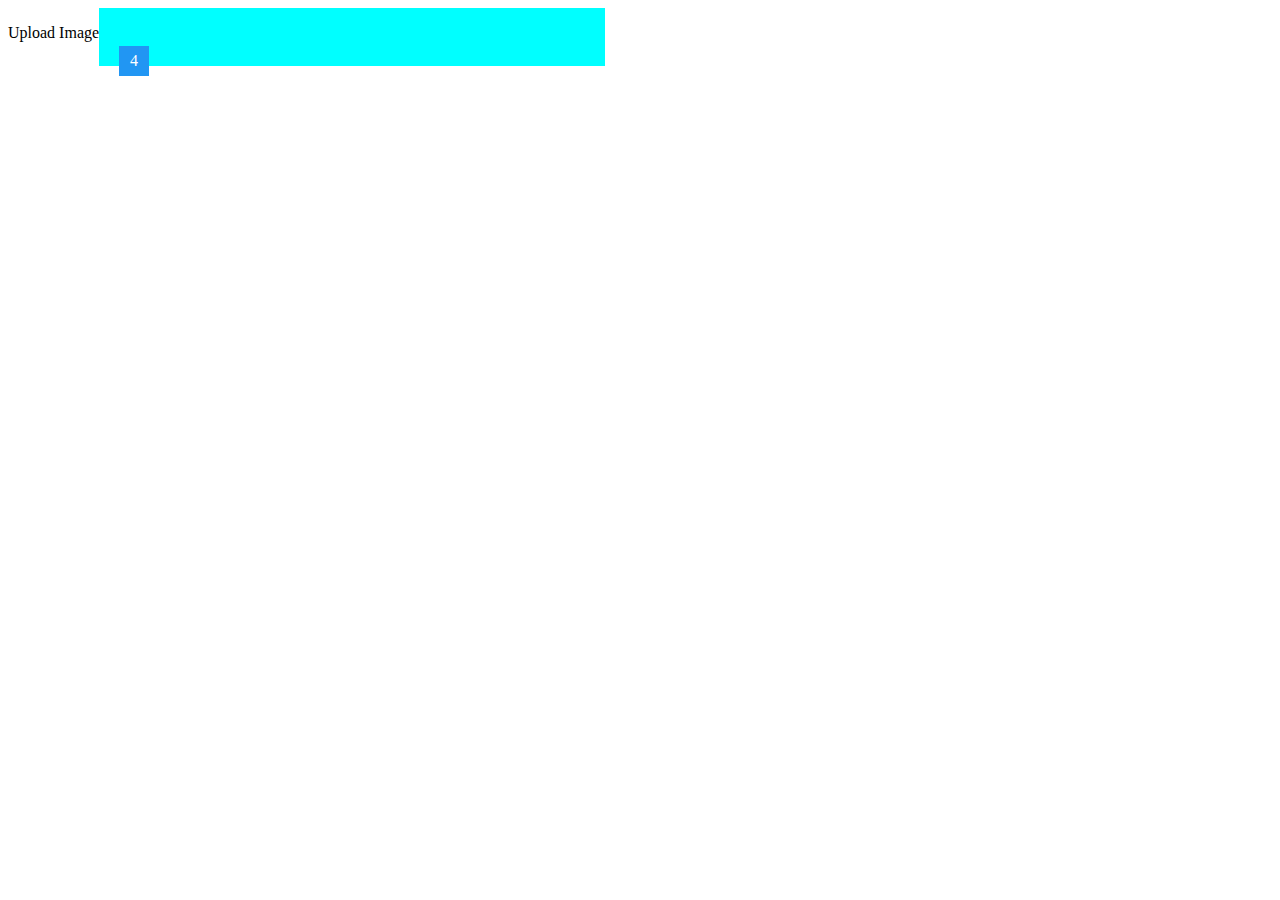
<file: index.html>
<!DOCTYPE html>
<html>
<head>
    <title>Page Title</title>
    <link rel="stylesheet" href="style.css">
    <script src="main.js"></script>
</head>
<body>

<div style="display: flex">
    <p><input type="file"  accept="image/*" name="image" id="file"  onchange="loadFile(event)" style="display: none;"></p>
    <p><label for="file" style="cursor: pointer;">Upload Image</label></p>
    <div style="width: 40%; height: 50%; background: aqua; position: relative">
        <img id="output" usemap="#mymap" style="width: 100%; height: 100%"/>
        <div class="fa-ul">
            <div id="mydiv1" class="moveme fa-li"><div id="mydiv1header">1</div></div>
            <div id="mydiv2" class="moveme fa-li"><div id="mydiv2header">2</div></div>
            <div id="mydiv3" class="moveme fa-li"><div id="mydiv3header">3</div></div>
            <div id="mydiv4" class="moveme fa-li"><div id="mydiv4header">4</div></div>
        </div>
    </div>
    <map name="mymap">
        <area
                shape="rect"
                coords="167,22,380,113"
                alt="Write"
                href="https://write.geeksforgeeks.org/"
                onmouseover="myFunction('Write for Us!!')"
                onmouseout="myFunction('')"/>
        <area
                shape="rect"
                coords="148,423,382,500"
                alt="Practice"
                href="https://practice.geeksforgeeks.org/"
                onmouseover="myFunction('Practice and Learn')"
                onmouseout="myFunction('')"/>
        <area
                shape="circle"
                coords="115,260,40"
                alt="IDE"
                href="https://ide.geeksforgeeks.org/"
                onmouseover="myFunction('IDE')"
                onmouseout="myFunction('')"/>
    </map>

<!--    &lt;!&ndash; Draggable DIV &ndash;&gt;-->
<!--    <div id="mydiv">-->
<!--        &lt;!&ndash; Include a header DIV with the same name as the draggable DIV, followed by "header" &ndash;&gt;-->
<!--        <div id="mydivheader">Click here to move</div>-->
<!--        <p>Move</p>-->
<!--        <p>this</p>-->
<!--        <p>DIV</p>-->
<!--    </div>-->

<!--    <h1 id="info"></h1>-->


</div>

</body>
</html>
</file>
<file: style.css>
#mydiv {
    position: absolute;
    z-index: 9;
    background-color: #f1f1f1;
    border: 1px solid #d3d3d3;
    text-align: center;
}

.moveme {
    position: absolute;
    z-index: 9;
}
.moveme > div {
    cursor: move;
    z-index: 10;
}
#mydivheader {
    padding: 10px;
    cursor: move;
    z-index: 10;
    background-color: #2196F3;
    color: #fff;
}

.fa-ul {
    display: flex;
    flex-direction: column;
    gap: 10px;
    margin: 20px;
}
.fa-li {
    width: 30px;
    height: 30px;
    background: #2196F3;
    color: white;
    display: flex;
    align-items: center;
    justify-content: center;
}
</file>
